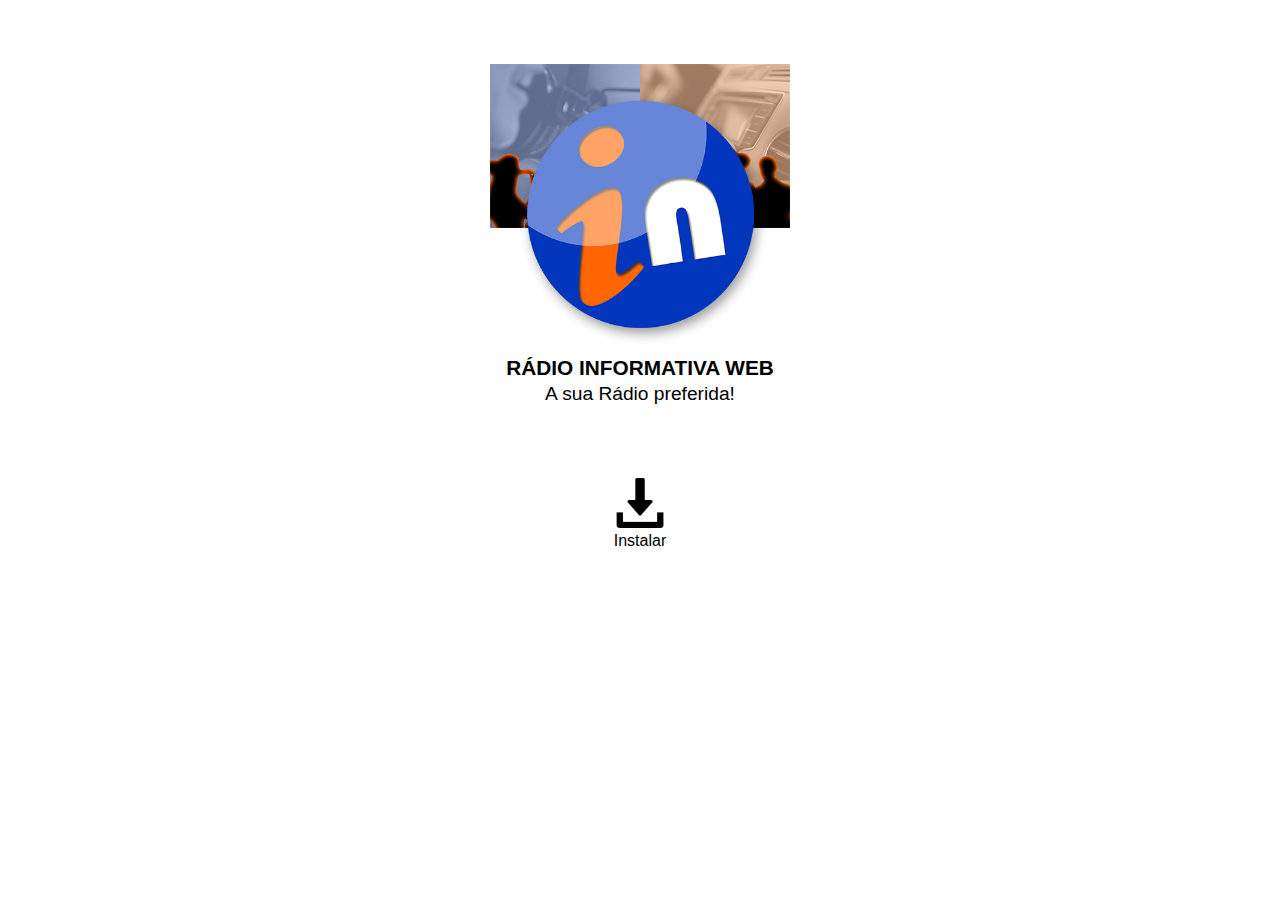
<file: index.html>
<!DOCTYPE html>
<html lang="en">
<head>
    <meta charset="UTF-8">
    <meta name="viewport" content="width=device-width, initial-scale=1.0">
    <title>Rádio Informativa Web</title>
    <link rel="stylesheet" href="index.css">
</head>

<body>
    <div class="container">
        <nav>
            <ul>
                <li>
                    <a href="index.html"></a>
                </li>
                <li>
                    <a href="programação.html"></a>
                </li>
                <li>
                    <a href="contato.html"></a>
                </li>
            </ul>
        </nav>
    
        <header>
                <div class="center">
                <img src="./img/imagem1.jpg"></img>
                </div>
        </header>
    
        <main>
            <section>
                <h3>RÁDIO INFORMATIVA WEB</h3>
                <p>A sua Rádio preferida!</p>
            </section>
        </main>
    
        <footer>
            <a href="https://www.instagram.com/accounts/login/" translate="_blank" rel="noopener noreferrer">
                <img src="./img/imagem2.png"></img>
                <p>Instalar</p>
            </a>
        </footer>
    </div>
</body>

</html>
</file>
<file: index.css>
body {
    color: black;
    background-color: white;
    font-family: Arial, Helvetica, sans-serif;
}

ul {
    display:flex;
    justify-content: space-between;
    list-style-type: none;
    align-items: center;
    padding: 16px;
}

a {
    color: black;
    text-decoration: none;
}

header img {
    width: 300px;
    height: 300x;
    margin-top: 0px;
}

.center {
    text-align: center;
}

footer img {
    margin-top: 40px;
    width: 50px;
    height: 50px;
}

footer {
    display: flex;
    justify-content: center;
}

footer a {
    margin: 20px;
    text-align: center;
}

footer p {
    margin-top: 0px;
    text-align: center;
}

.container {
    padding: 0px 0px;
    text-align: center;
}

nav a:hover {
    color: orangered;
}

footer p:hover {
    color: orangered;
}

main h3 {
    line-height: 0%;
    font-style: normal;
    font-weight: bold;
    font-size: 130%;
    color: rgb(0, 0, 0);
    margin-top: 0px;
}

main p {
    line-height: 50%;
    font-style: normal;
    font-size: 120%;
    color: rgb(0, 0, 0);
    margin-top: 0px;
}
</file>
